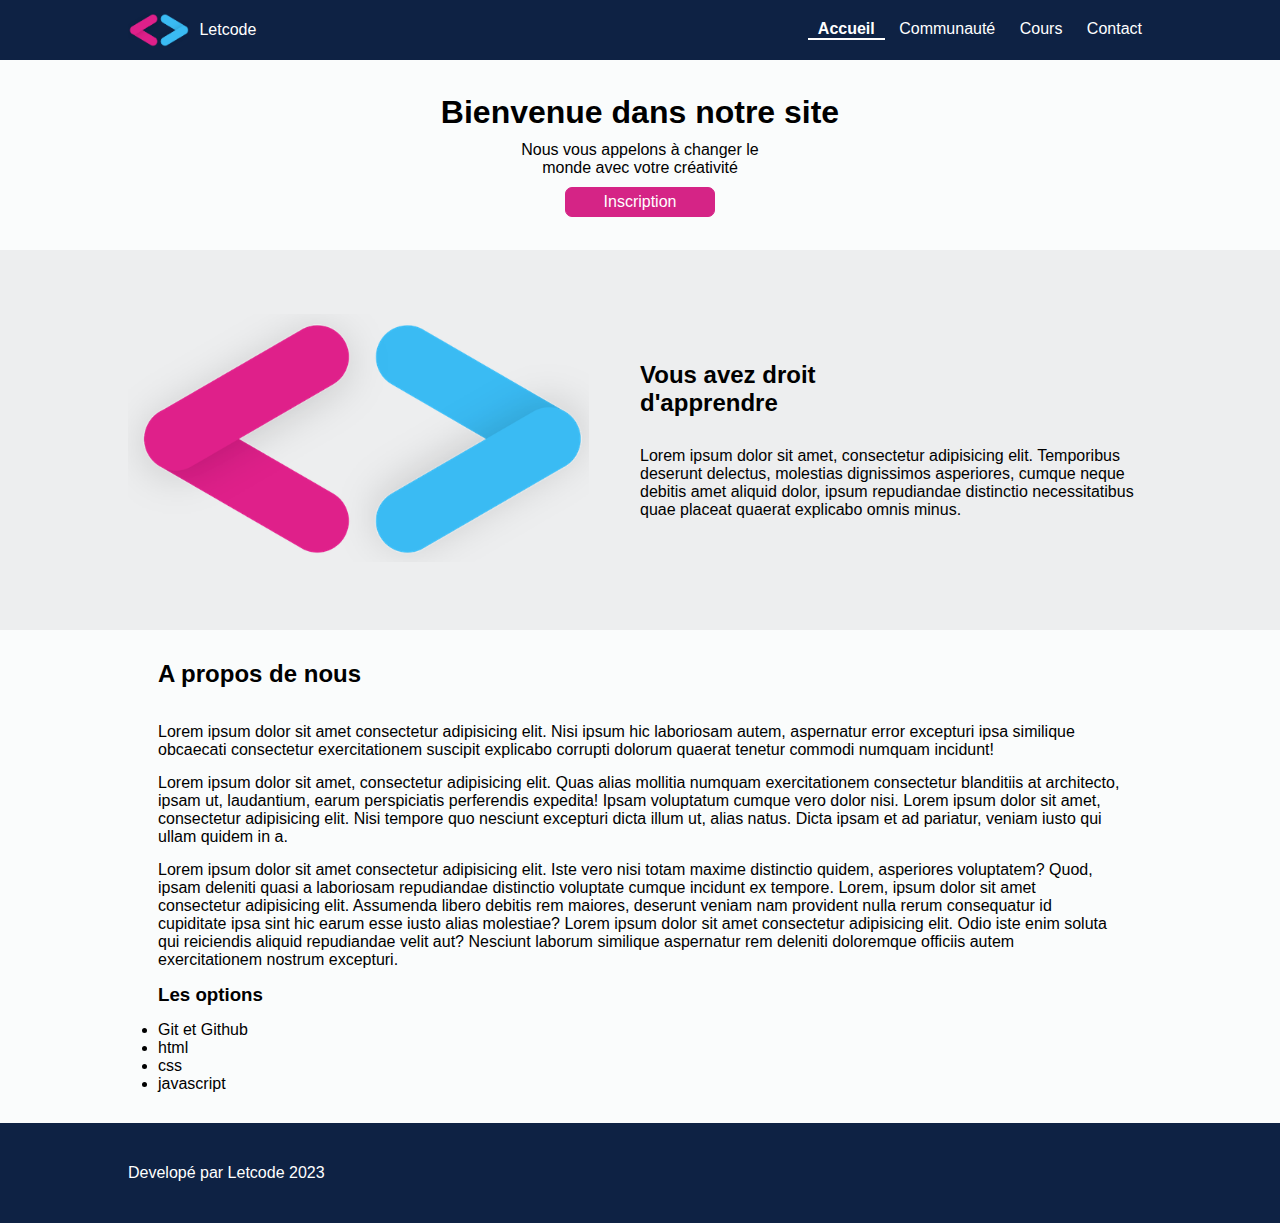
<file: index.html>
<!DOCTYPE html>
<html lang="en">
<head>
    <meta charset="UTF-8">
    <meta http-equiv="X-UA-Compatible" content="IE=edge">
    <meta name="viewport" content="width=device-width, initial-scale=1.0">
    <link rel="stylesheet" href="https://jknweb.github.io/letcode/css/styles.css">
    <title>Accueil - Letecode</title>
    <meta property="description" content="Communauté des développeurs de la RDC et du monde">
    
<!-- Open graph --> 
    <meta property="og:title" content="Accueil - Letecode" />
    <meta property="og:type" content="website" />
    <meta property="og:decription" content="Communauté des développeurs de la RDC et du monde"/>
    <meta property="og:image" content="https://jknweb.github.io/letcode/images/logo.png" />
    <meta property="og:url" content="https://jknweb.github.io/letcode/" />
</head>
<body>
    <nav>
        <div class="brand">
            
                <img src="https://jknweb.github.io/letcode/images/logo.png" class="logo">
                <p>Letcode</p>
          
        </div>
        <ul>
            <li class="active"><a href="https://jknweb.github.io/letcode/">Accueil</a></li>
            <li><a href="https://jknweb.github.io/letcode/communaute.html">Communauté</a></li>
            <li><a href="https://jknweb.github.io/letcode/cours.html">Cours</a></li>
            <li><a href="https://jknweb.github.io/letcode/contact.html">Contact</a></li>
        </ul>
    </nav>
    <header>
        <h1>Bienvenue dans notre site</h1>
        <p>Nous vous appelons à changer le <br>monde avec votre créativité</p>
        <span>Inscription</span>
    </header>

    <div class="hero">
        <div class="image">
             <img src="https://jknweb.github.io/letcode/images/logo.png" width="90%">
        </div>
        <div class="heroText">
            <h2>Vous avez droit <br>d'apprendre</h2>
            <p>
                Lorem ipsum dolor sit amet, consectetur adipisicing elit. Temporibus deserunt delectus, molestias dignissimos asperiores, cumque neque debitis amet aliquid dolor, ipsum repudiandae distinctio necessitatibus quae placeat quaerat explicabo omnis minus.
            </p>
        </div>
    </div>

    <article>
        <h2>A propos de nous</h2>
        <p>
            Lorem ipsum dolor sit amet consectetur adipisicing elit. Nisi ipsum hic laboriosam autem, aspernatur error excepturi ipsa similique obcaecati consectetur exercitationem suscipit explicabo corrupti dolorum quaerat tenetur commodi numquam incidunt!
        </p>
        <p>
            Lorem ipsum dolor sit amet, consectetur adipisicing elit. Quas alias mollitia numquam exercitationem consectetur blanditiis at architecto, ipsam ut, laudantium, earum perspiciatis perferendis expedita! Ipsam voluptatum cumque vero dolor nisi.
            Lorem ipsum dolor sit amet, consectetur adipisicing elit. Nisi tempore quo nesciunt excepturi dicta illum ut, alias natus. Dicta ipsam et ad pariatur, veniam iusto qui ullam quidem in a.
        </p>
        <p>Lorem ipsum dolor sit amet consectetur adipisicing elit. Iste vero nisi totam maxime distinctio quidem, asperiores voluptatem? Quod, ipsam deleniti quasi a laboriosam repudiandae distinctio voluptate cumque incidunt ex tempore.
            Lorem, ipsum dolor sit amet consectetur adipisicing elit. Assumenda libero debitis rem maiores, deserunt veniam nam provident nulla rerum consequatur id cupiditate ipsa sint hic earum esse iusto alias molestiae?
            Lorem ipsum dolor sit amet consectetur adipisicing elit. Odio iste enim soluta qui reiciendis aliquid repudiandae velit aut? Nesciunt laborum similique aspernatur rem deleniti doloremque officiis autem exercitationem nostrum excepturi.
        </p>
        <h3>
            Les options
        </h3>
        <ul>
            <li>Git et Github</li>
            <li>html</li>
            <li>css</li>
            <li>javascript</li>
        </ul>
    </article>

    <footer>
        <span>Developé par Letcode 2023</span>
    </footer>
</body>
</html>
</file>
